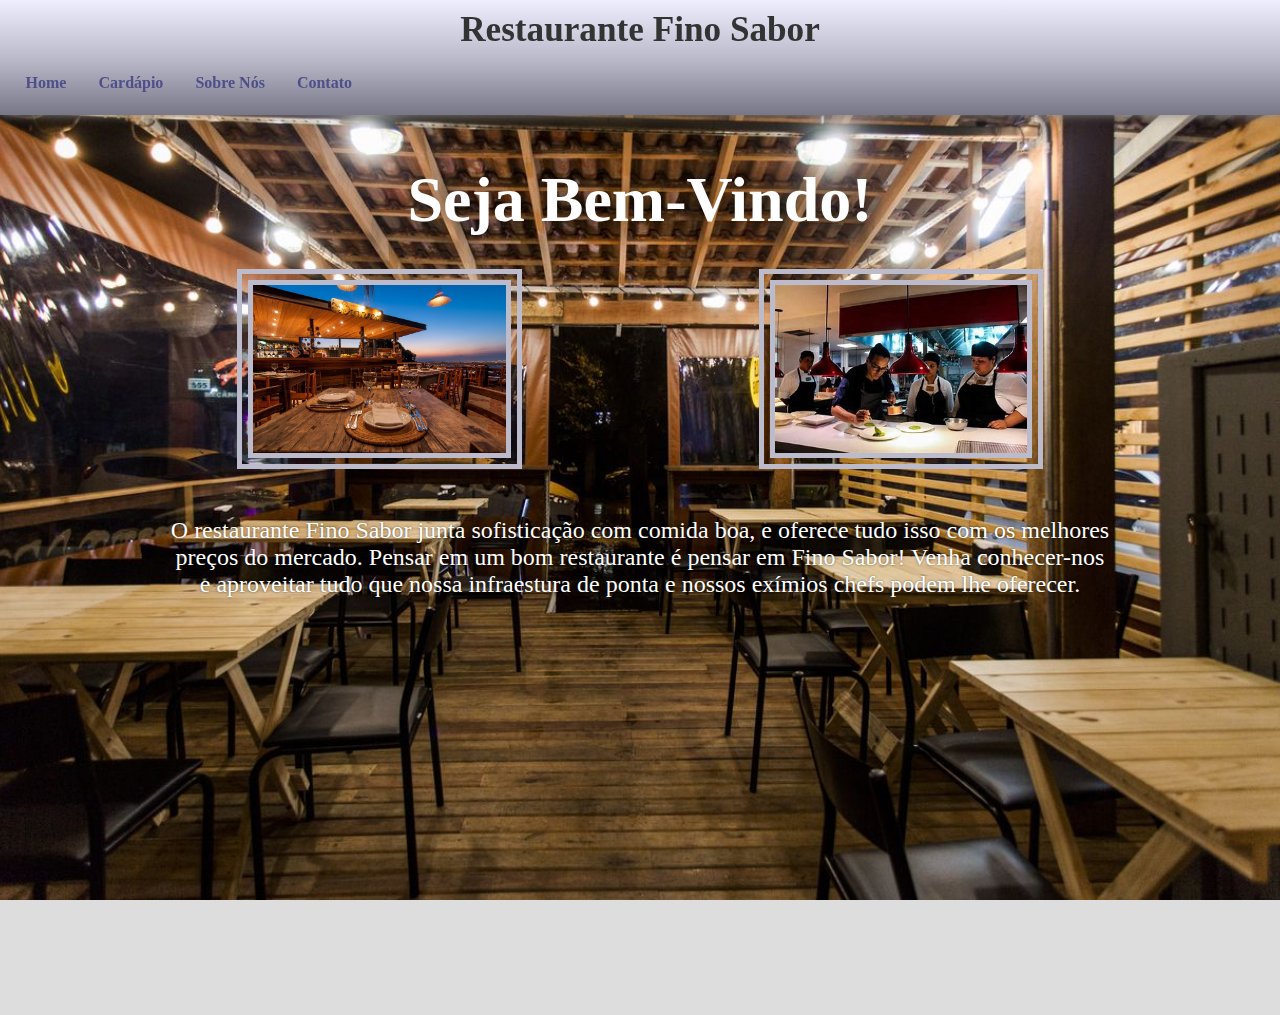
<file: index.html>
<!DOCTYPE html>
<html lang="pt-br">
<head>
    <meta charset="UTF-8">
    <meta name="viewport" content="width=device-width, initial-scale=1.0">
    <title>Fino Sabor: O amigo do seu paladar!</title>
    <link rel="stylesheet" href="styles/main-style.css">
    <link rel="shortcut icon" href="gfx/favicon.ico" type="image/x-icon">
</head>
<body>
    <header id="head">
        <h1 id="main-title">Restaurante Fino Sabor</h1>
        <menu>
            <ul id="list-pages">
                <li id="home-page"><a href="index.html" class="list-item">Home</a></li>
                <li><a href="menu.html" class="list-item">Cardápio</a></li>
                <li><a href="about.html" class="list-item">Sobre Nós</a></li>
                <li><a href="contact.html" class="list-item">Contato</a></li>
            </ul>
        </menu>
    </header>
    <main id="content">
        <h2 class="subtitle">Seja Bem-Vindo!</h2>
        <aside id="images">
            <img src="gfx/img-home1.jpeg" alt="O Restaurante Fino Sabor é um ambiente confortável para todos os públicos." height="200" class="img-home">
            <img src="gfx/img-home2.jpeg" alt="Nossos chefs trabalham com excelência em cada pedido, em cada prato." height="200" class="img-home">
        </aside>
        <p>O restaurante Fino Sabor junta sofisticação com comida boa, e oferece tudo isso com os melhores preços do mercado. Pensar em um bom restaurante é pensar em Fino Sabor! Venha conhecer-nos e aproveitar tudo que nossa infraestura de ponta e nossos exímios chefs podem lhe oferecer.</p>
    </main>
</body>
</html>
</file>
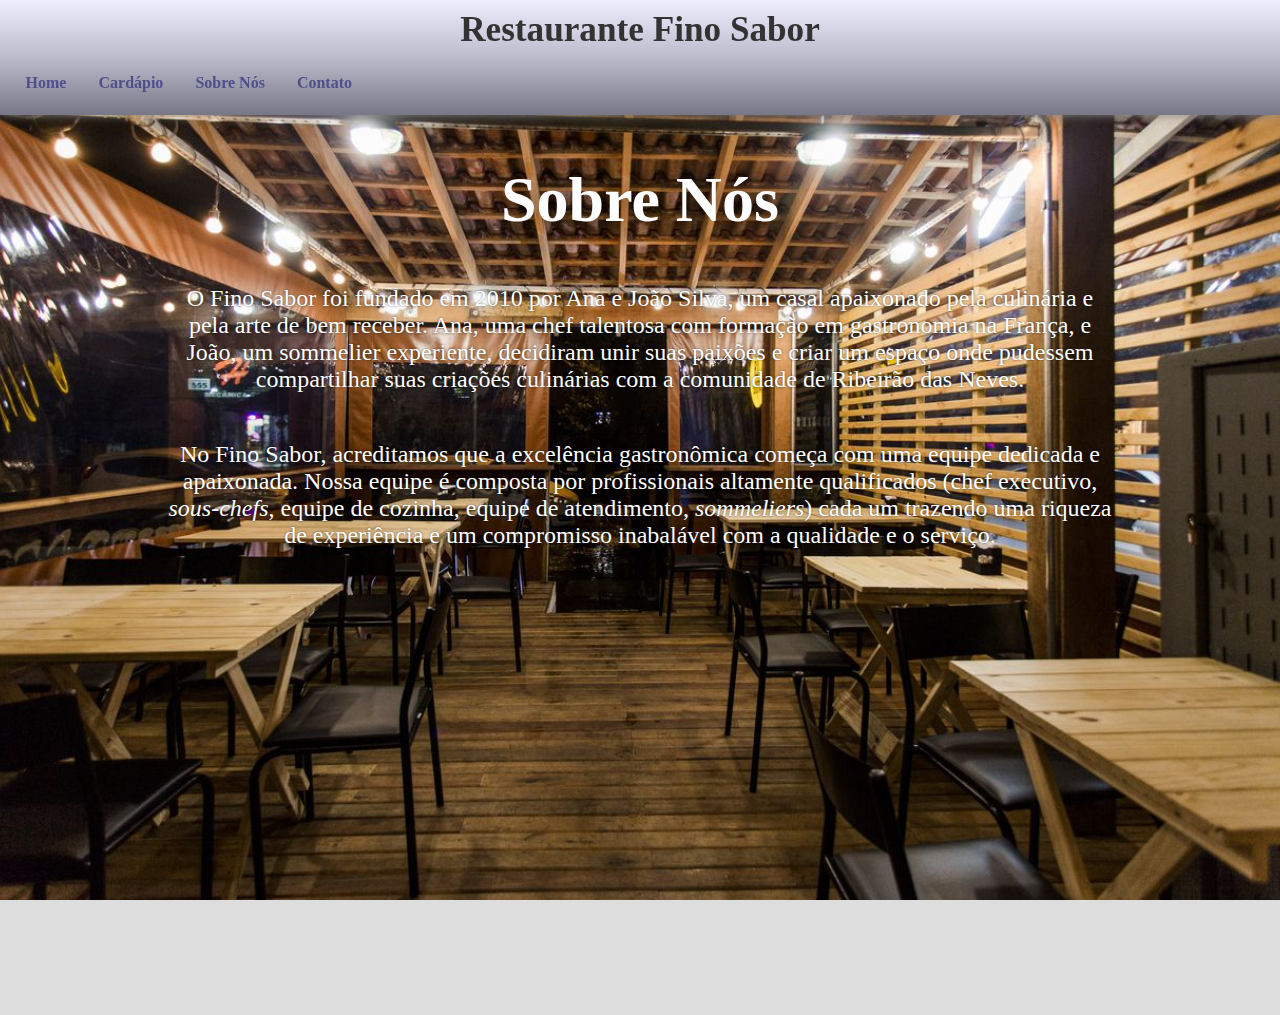
<file: about.html>
<!DOCTYPE html>
<html lang="pt-br">
<head>
    <meta charset="UTF-8">
    <meta name="viewport" content="width=device-width, initial-scale=1.0">
    <title>Fino Sabor: O amigo do seu paladar!</title>
    <link rel="stylesheet" href="styles/main-style.css">
    <link rel="shortcut icon" href="gfx/favicon.ico" type="image/x-icon">
</head>
<body>
    <header id="head">
        <h1 id="main-title">Restaurante Fino Sabor</h1>
        <menu>
            <ul id="list-pages">
                <li id="home-page"><a href="index.html" class="list-item">Home</a></li>
                <li><a href="menu.html" class="list-item">Cardápio</a></li>
                <li><a href="about.html" class="list-item">Sobre Nós</a></li>
                <li><a href="contact.html" class="list-item">Contato</a></li>
            </ul>
        </menu>
    </header>
    <main id="content">
        <h2 class="subtitle">Sobre Nós</h2>
        <p>
            O Fino Sabor foi fundado em 2010 por Ana e João Silva, um casal apaixonado pela culinária e pela arte de bem receber. Ana, uma chef talentosa com formação em gastronomia na França, e João, um sommelier experiente, decidiram unir suas paixões e criar um espaço onde pudessem compartilhar suas criações culinárias com a comunidade de Ribeirão das Neves.
        </p>
        <p>
            No Fino Sabor, acreditamos que a excelência gastronômica começa com uma equipe dedicada e apaixonada. Nossa equipe é composta por profissionais altamente qualificados (chef executivo, <span style="font-style: italic;">sous-chefs</span>, equipe de cozinha, equipe de atendimento, <span style="font-style: italic;">sommeliers</span>) cada um trazendo uma riqueza de experiência e um compromisso inabalável com a qualidade e o serviço.
        </p>
    </main>
</body>
</html>
</file>
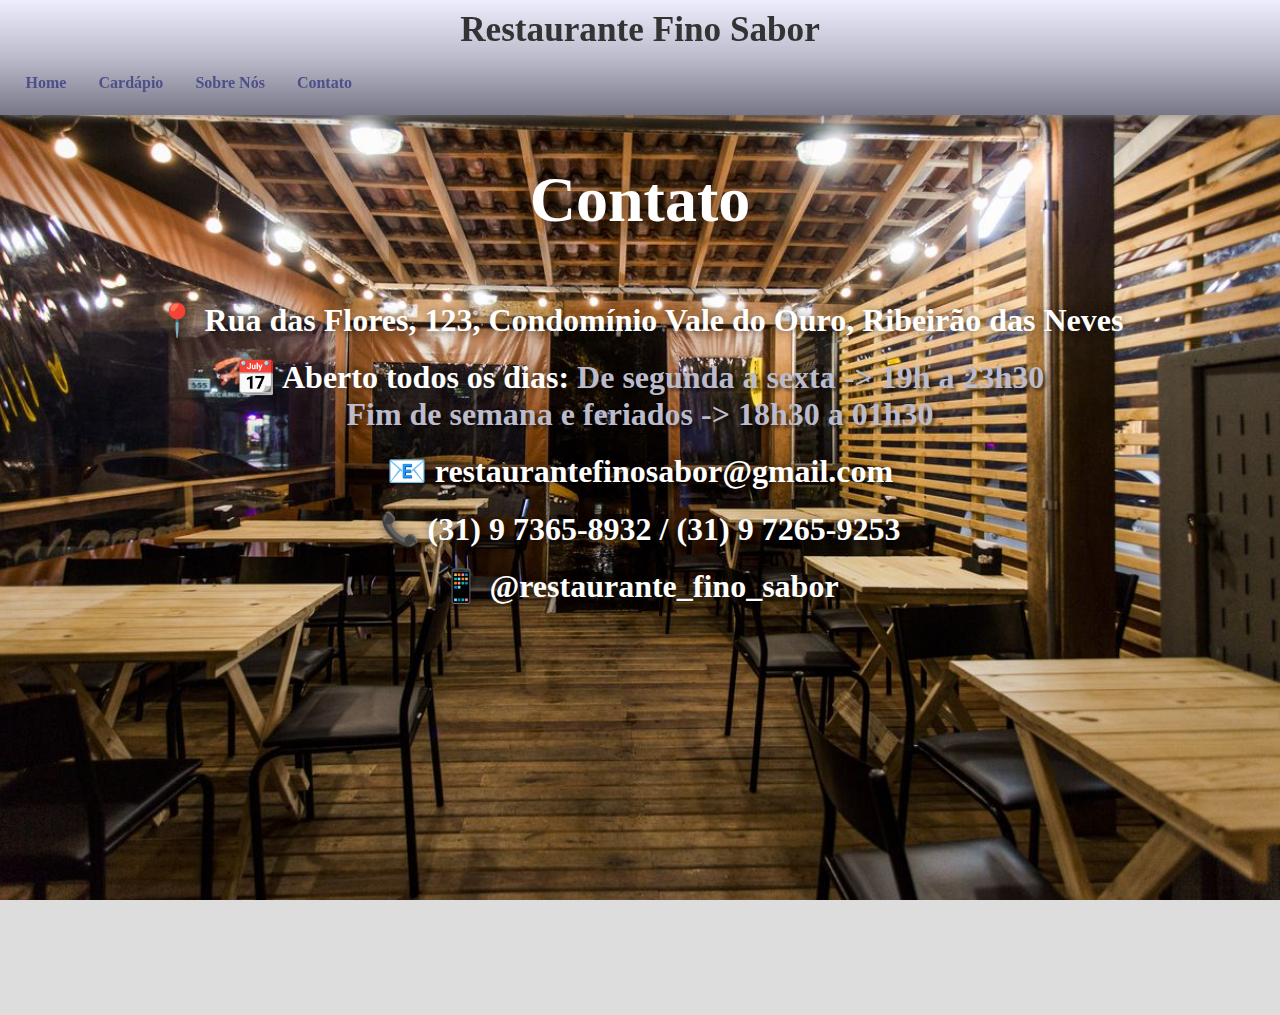
<file: contact.html>
<!DOCTYPE html>
<html lang="pt-br">
<head>
    <meta charset="UTF-8">
    <meta name="viewport" content="width=device-width, initial-scale=1.0">
    <title>Fino Sabor: O amigo do seu paladar!</title>
    <link rel="stylesheet" href="styles/main-style.css">
    <link rel="shortcut icon" href="gfx/favicon.ico" type="image/x-icon">
</head>
<body>
    <header id="head">
        <h1 id="main-title">Restaurante Fino Sabor</h1>
        <menu>
            <ul id="list-pages">
                <li id="home-page"><a href="index.html" class="list-item">Home</a></li>
                <li><a href="menu.html" class="list-item">Cardápio</a></li>
                <li><a href="about.html" class="list-item">Sobre Nós</a></li>
                <li><a href="contact.html" class="list-item">Contato</a></li>
            </ul>
        </menu>
    </header>
    <main id="content">
        <h2 class="subtitle">Contato</h2>
        <hgroup id="info-group">
            <h3 class="info">&#x1f4cd; Rua das Flores, 123, Condomínio Vale do Ouro, Ribeirão das Neves</h3>
            <h3 class="info">&#x1f4c6; Aberto todos os dias: <span id="open-hour">De segunda a sexta -> 19h a 23h30</span> <br> <span id="open-hour">Fim de semana e feriados -> 18h30 a 01h30</span></h3>
            <h3 class="info">&#x1f4e7; restaurantefinosabor@gmail.com</h3>
            <h3 class="info">&#x1f4de; (31) 9 7365-8932 / (31) 9 7265-9253</h3>
            <h3 class="info">&#x1f4f1; @restaurante_fino_sabor</h3>
        </hgroup>
    </main>
</body>
</html>
</file>
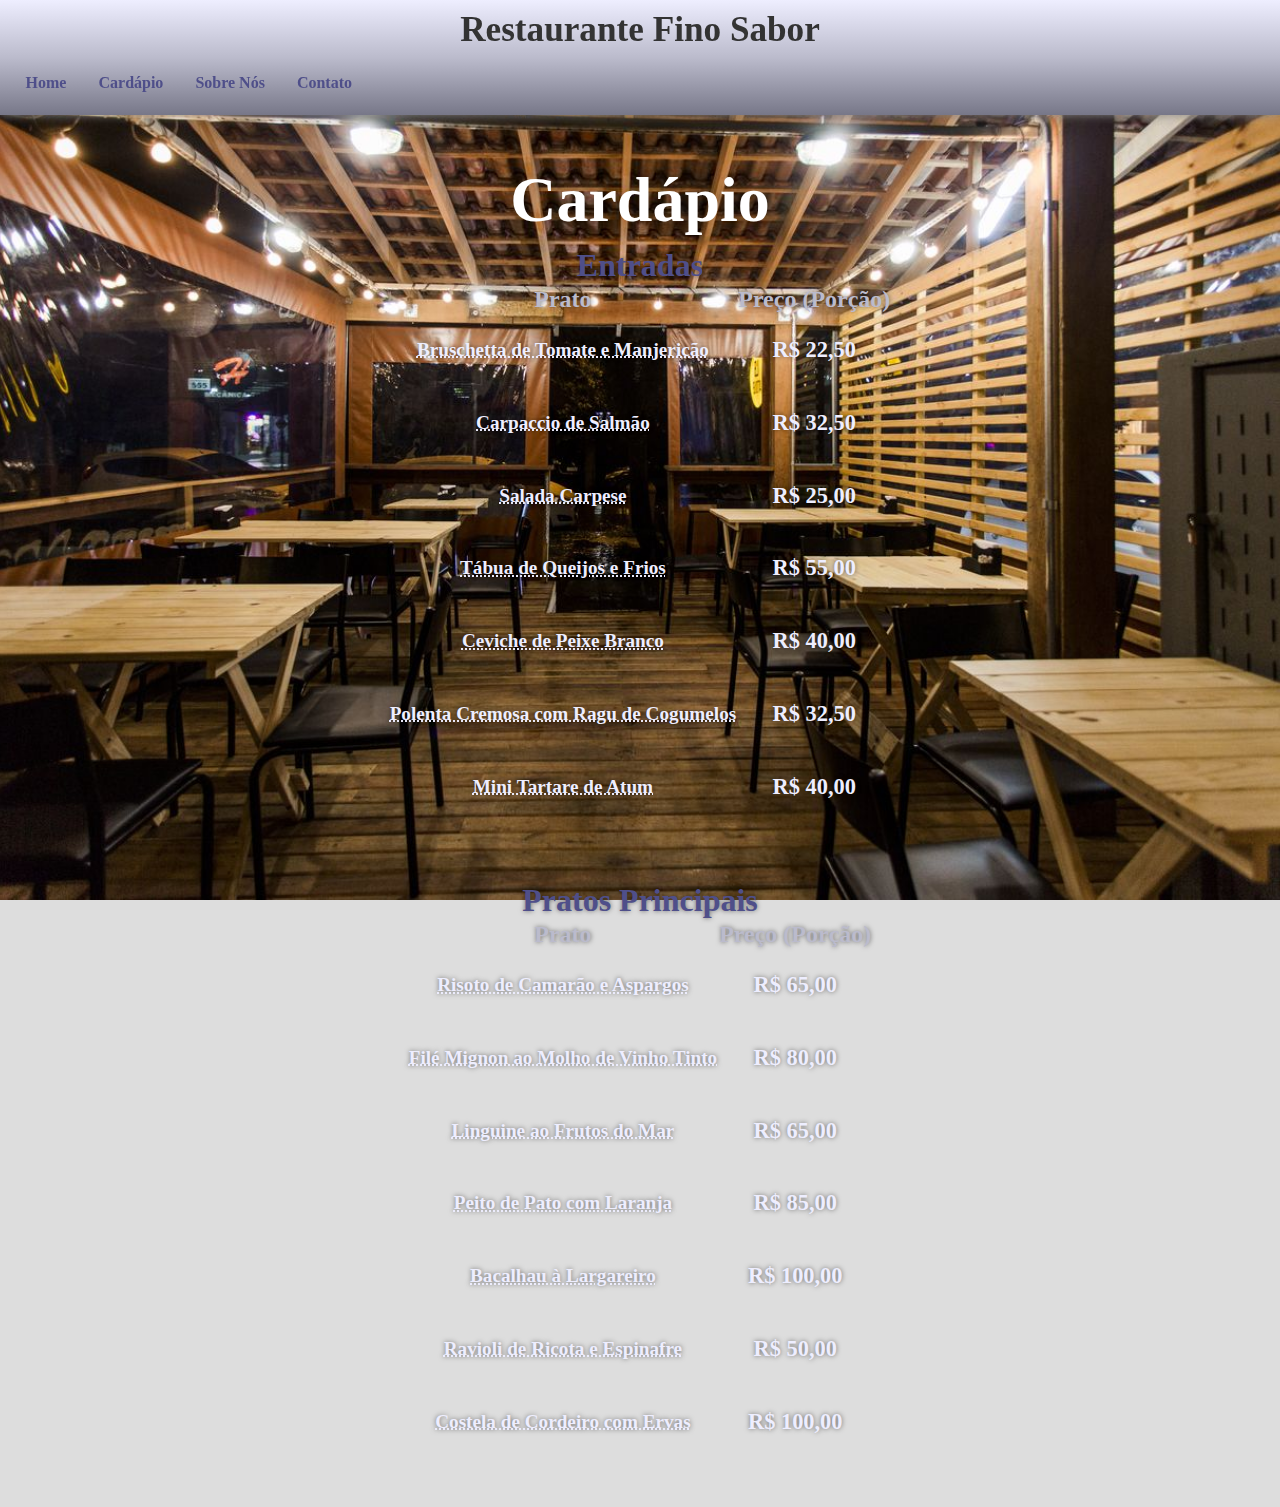
<file: menu.html>
<!DOCTYPE html>
<html lang="pt-br">
<head>
    <meta charset="UTF-8">
    <meta name="viewport" content="width=device-width, initial-scale=1.0">
    <title>Fino Sabor: O amigo do seu paladar!</title>
    <link rel="stylesheet" href="styles/main-style.css">
    <link rel="shortcut icon" href="gfx/favicon.ico" type="image/x-icon">
</head>
<body>
    <header id="head">
        <h1 id="main-title">Restaurante Fino Sabor</h1>
        <menu>
            <ul id="list-pages">
                <li id="home-page"><a href="index.html" class="list-item">Home</a></li>
                <li><a href="menu.html" class="list-item">Cardápio</a></li>
                <li><a href="about.html" class="list-item">Sobre Nós</a></li>
                <li><a href="contact.html" class="list-item">Contato</a></li>
            </ul>
        </menu>
    </header>
    <main id="content">
        <h2 class="subtitle">Cardápio</h2>
        <div id="div-menu">
            <article id="salty-menu" class="food-menu">
                <table class="table-menu">
                    <caption>Entradas</caption>
                    <tr class="menu-titles">
                        <th>Prato</th>
                        <th>Preço (Porção)</th>
                    </tr>
                    <tr>
                        <td>
                            <abbr title="Pão italiano tostado com tomate fresco, manjericão e azeite extra virgem.">
                                Bruschetta de Tomate e Manjericão
                            </abbr>
                        </td>
                        <td>R$ 22,50</td>
                    </tr>
                    <tr>
                        <td>
                            <abbr title="Fatias finas de salmão fresco com molho de limão, alcaparras e rúcula.">
                                Carpaccio de Salmão
                            </abbr>
                        </td>
                        <td>R$ 32,50</td>
                    </tr>
                    <tr>
                        <td>
                            <abbr title="Tomate, mussarela de búfala, manjericão fresco e azeite balsâmico.">
                                Salada Carpese
                            </abbr>
                        </td>
                        <td>R$ 25,00</td>
                    </tr>
                    <tr>
                        <td>
                            <abbr title="Seleção de queijos artesanais, presunto de Parma, salame e azeitonas.">
                                Tábua de Queijos e Frios
                            </abbr>
                        </td>
                        <td>R$ 55,00</td>
                    </tr>
                    <tr>
                        <td>
                            <abbr title="Peixe branco marinado em suco de limão, cebola roxa, coentro e pimenta.">
                                Ceviche de Peixe Branco
                            </abbr>
                        </td>
                        <td>R$ 40,00</td>
                    </tr>
                    <tr>
                        <td>
                            <abbr title="Polenta macia servida com um ragu de cogumelos selvagens.">
                                Polenta Cremosa com Ragu de Cogumelos
                            </abbr>
                        </td>
                        <td>R$ 32,50</td>
                    </tr>
                    <tr>
                        <td>
                            <abbr title="Atum fresco picado com abacate, cebola roxa e molho de soja.">
                                Mini Tartare de Atum
                            </abbr>
                        </td>
                        <td>R$ 40,00</td>
                    </tr>
                </table>
            </article>
            <article id="sweet-menu" class="food-menu">
                <table class="table-menu">
                    <caption>Pratos Principais</caption>
                    <tr class="menu-titles">
                        <th>Prato</th>
                        <th>Preço (Porção)</th>
                    </tr>
                    <tr>
                        <td>
                            <abbr title="Risoto cremoso com camarões frescos e aspargos verdes.">
                                Risoto de Camarão e Aspargos
                            </abbr>
                        </td>
                        <td>R$ 65,00</td>
                    </tr>
                    <tr>
                        <td>
                            <abbr title="Filé mignon grelhado servido com molho de vinho tinto e purê de batatas.">
                                Filé Mignon ao Molho de Vinho Tinto
                            </abbr>
                        </td>
                        <td>R$ 80,00</td>
                    </tr>
                    <tr>
                        <td>
                            <abbr title="Massa linguine com uma mistura de frutos do mar em um molho de tomate e alho.">
                                Linguine ao Frutos do Mar
                            </abbr>
                        </td>
                        <td>R$ 65,00</td>
                    </tr>
                    <tr>
                        <td>
                            <abbr title="Peito de pato grelhado servido com molho de laranja e legumes salteados.">
                                Peito de Pato com Laranja
                            </abbr>
                        </td>
                        <td>R$ 85,00</td>
                    </tr>
                    <tr>
                        <td>
                            <abbr title="Bacalhau assado com batatas ao murro, cebola, alho e azeite.">
                                Bacalhau à Largareiro
                            </abbr>
                        </td>
                        <td>R$ 100,00</td>
                    </tr>
                    <tr>
                        <td>
                            <abbr title="Ravioli caseiro recheado com ricota e espinafre, servido com molho de manteiga e sálvia.">
                                Ravioli de Ricota e Espinafre
                            </abbr>
                        </td>
                        <td>R$ 50,00</td>
                    </tr>
                    <tr>
                        <td>
                            <abbr title="Costela de cordeiro assada com ervas frescas, acompanhada de cuscuz marroquino.">
                                Costela de Cordeiro com Ervas
                            </abbr>
                        </td>
                        <td>R$ 100,00</td>
                    </tr>
                </table>
            </article>
        </div>
    </main>
</body>
</html>
</file>
<file: styles/main-style.css>
*
{
    padding: 0;
    margin: 0;
    box-sizing: border-box;
    font-family: Roboto;
    font-size: 1em;
}

html,
body
{
    min-height: 100vh;
    width: 100vw;
    background-color: #ddd;
    overflow-x: hidden;
}

#head
{
    background: #bbc linear-gradient(to top, #778, #bbc, #eef);
    padding: .6em;
    box-shadow: 0 0 .6em #888;
    height: 115px;
    position: fixed;
    width: 100vw;
    z-index: 2;
}

#main-title
{
    font-family: Cambria;
    font-size: 2.2em;
    color: #333;
    text-align: center;
    padding: 0em .7em .7em .7em;
}

#content
{
    min-height: 100vh;
    width: 100vw;
    background: #ddd url('../gfx/main-bg.jpg') no-repeat;
    background-attachment: fixed;
    background-position: center center;
    background-size: cover;
    padding-top: 3em;
    margin-top: 115px;
}

#images
{
    display: flex;
    justify-content: space-evenly;
    margin-top: 2em;
}

.img-home
{
    border: 1em double #bbc;
}

#main-menu
{
    background-color: #eee;
}

#list-pages
{
    display: flex;
    list-style-type: none;
} 

.list-item
{
    text-decoration: none;
    color: #4f4f8a;
    font-weight: 600;
    padding: .5em;
    margin: 0 .5em;
    border-radius: 0.5em;
    transition: all .3s ease-out;
    font-family: cursive;
    &:hover
    {
        background-color: #4f4f8a;
        color: #bbc;
    }
}

.subtitle
{
    font-size: 4em;
    text-align: center;
    color: white;
    font-family: Cambria;
    text-shadow: 0 0 .3em #0008;
}

p
{
    font-size: 1.5em;
    text-align: center;
    padding: 0 7em;
    color: white;
    text-shadow: 0 0 .1em #0008;
    font-family: cursive;
    margin-top: 2em;

}

/* menu.html */

/* contact.html */

#info-group
{
    display: flex;
    flex-direction: column;
    gap: .6em;
    text-align: center;
    margin-top: 2em;
    font-size: 2em;
}

#info-group > .info
{
    color: white;
    text-shadow: 0 0 .3em #0008;
    font-family: cursive;
}

#open-hour
{
    font-family: cursive;
    color: #bbc;
    text-shadow: 3px 3px .1em #0008;
}

/* menu.html */

#div-menu > article
{
    text-align: center;
    display: flex;
    justify-content: center;
}

.table-menu
{
    color: #eef;
    font-weight: bolder;
    text-align: center;
    margin: .6em 0 3em 0;
    text-shadow: 0 0 .3em #0008;
    display: block;
}

.table-menu > caption
{
    color: #4f4f8a;
    font-family: cursive;
    font-size: 2em;
}

.table-menu td:nth-child(even)
{   
    font-size: 1.4em;
}

.table-menu th
{
    color: #bbc;
    font-family: cursive;
    font-size: 1.5em;
}

.table-menu td
{
    padding: 1em 0;
}

.table-menu abbr[title]
{
    font-size: 1.2em;
    cursor: pointer;
    position: relative;
    transition: all .3s ease-in-out;
    width: 100%;

    &:hover::after
    {
        content: attr(title);
        position: absolute;
        width: 300px;
        bottom: 150%;
        left: 30%;
        background-color: #4f4f8a;
        border-radius: 10px;
        padding: .2em;
    }
}
</file>
